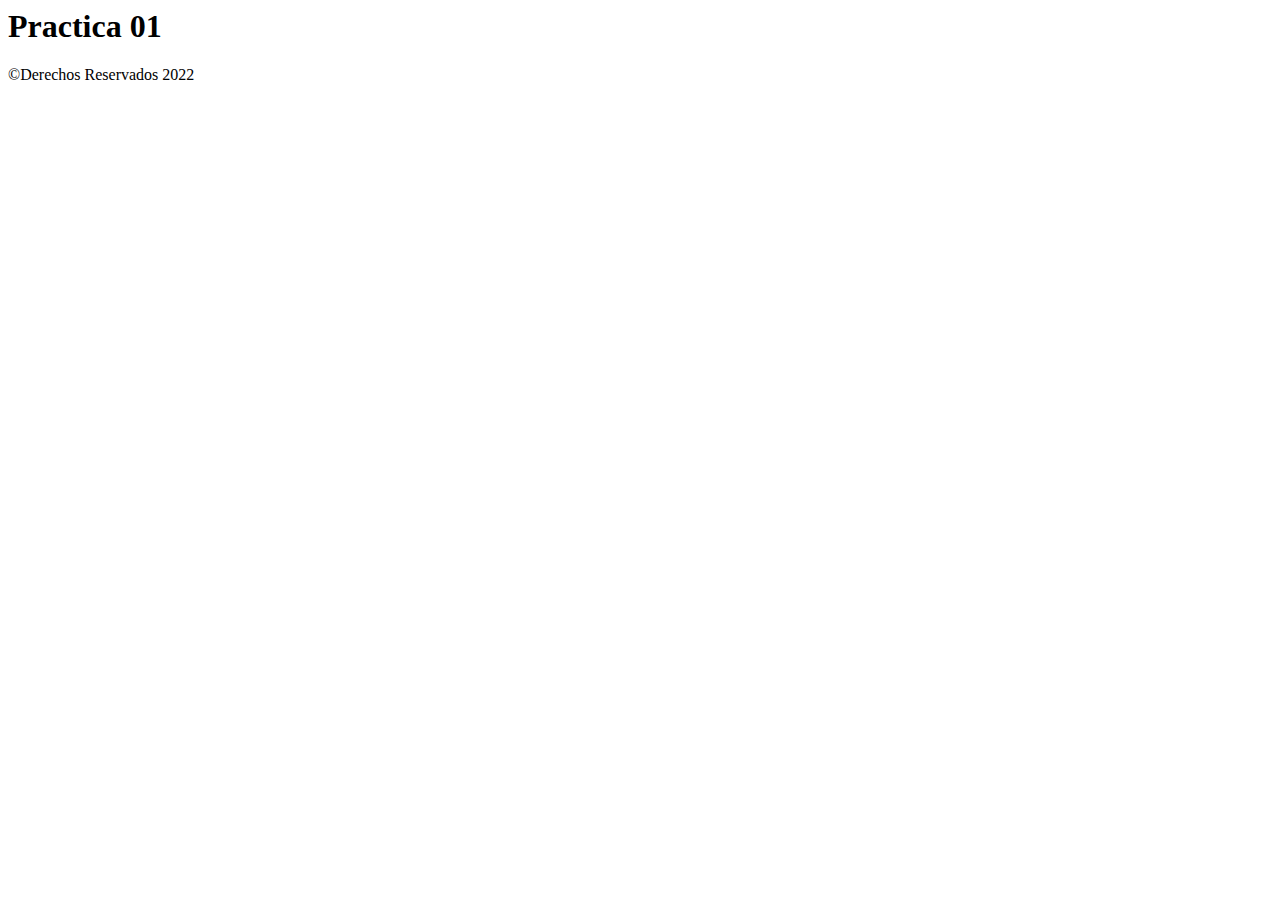
<file: src/main/resources/templates/layout/plantilla.html>
<html xmlns:th="http://www.thymeleaf.org"
      xmlns="http://www.w3.org/1999/xhtml">
    <head>
        <title>Practica 01</title>
        <meta charset="UTF-8">
   </head>
    <body>
        <header th:fragment="header">
            <h1>Practica 01</h1>
        </header>
        
        <footer th:fragment="footer">
            <p>&COPY;Derechos Reservados 2022</p>
        </footer>
    </body>
</html>
</file>
